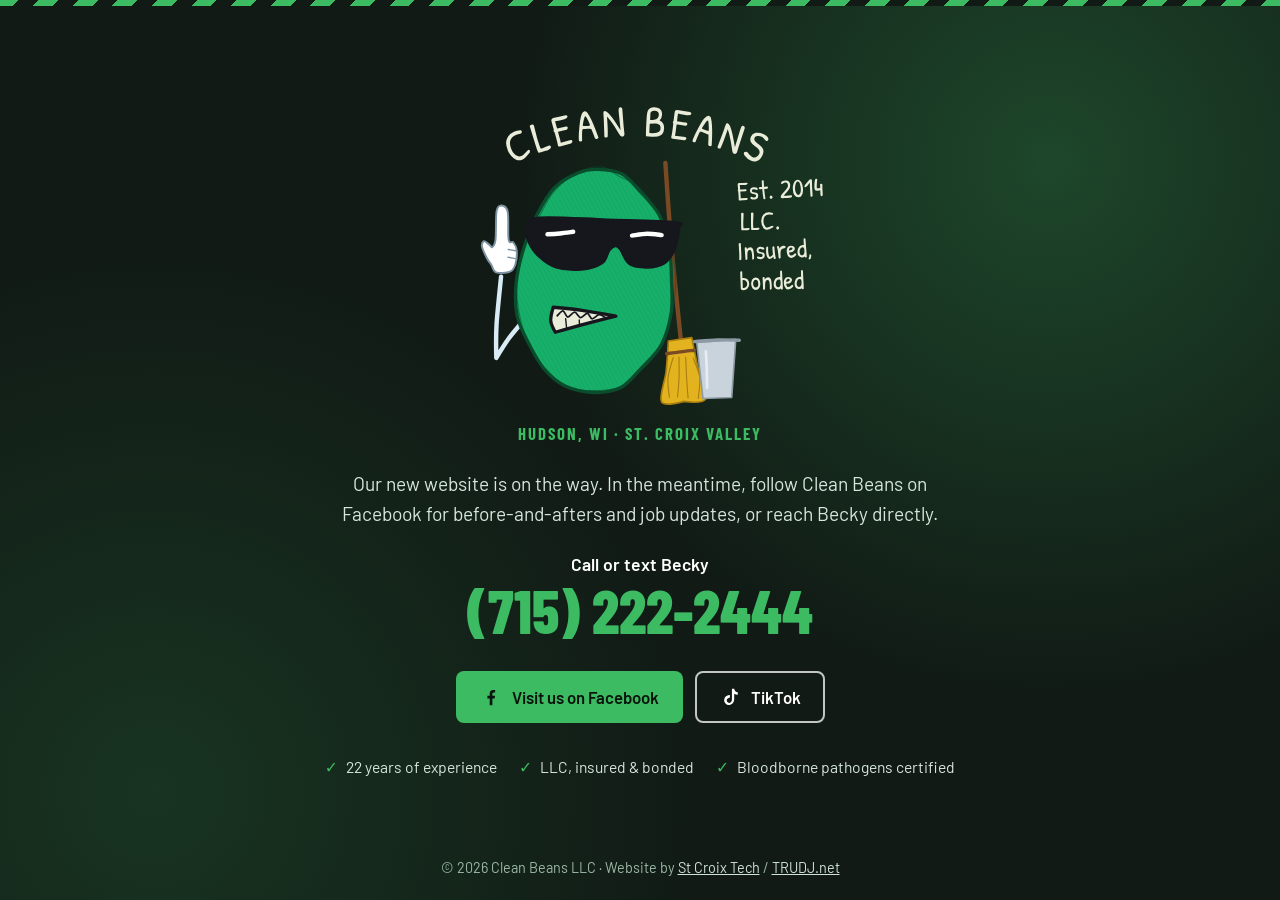
<file: index.html>
<!DOCTYPE html>
<html lang="en">
  <head>
    <meta charset="utf-8">
    <!-- Fallback only: the root .htaccess already redirects / to /uc/ on the server. -->
    <meta http-equiv="refresh" content="0; url=/uc/">
    <meta name="robots" content="noindex">
    <title>Clean Beans LLC</title>
  </head>
  <body>
    <p>Redirecting to Clean Beans LLC. If nothing happens, <a href="/uc/">click here</a>.</p>
  </body>
</html>
</file>
